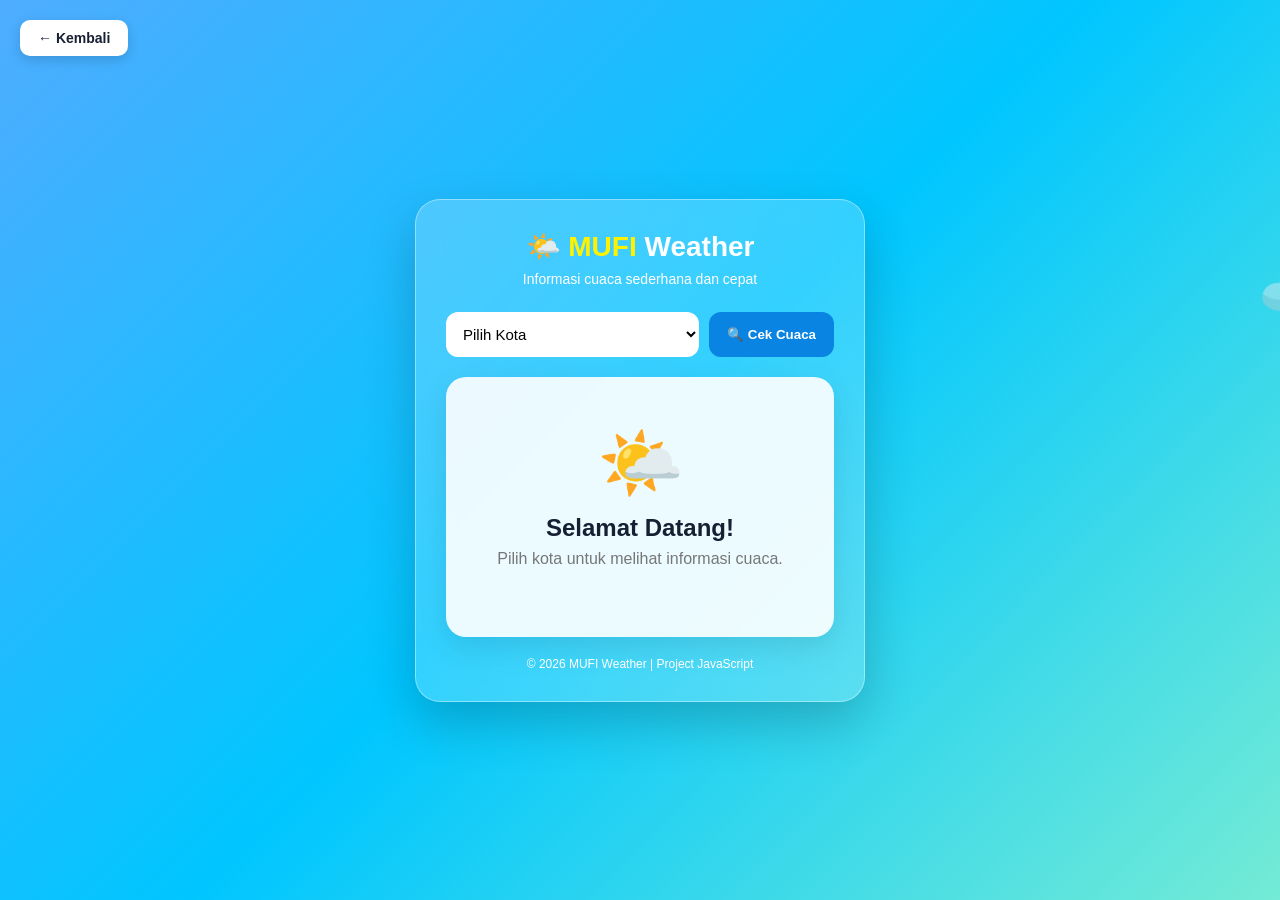
<file: index.html>
<!DOCTYPE html>
<html lang="id">
<head>
    <meta charset="UTF-8">
    <meta name="viewport" content="width=device-width, initial-scale=1.0">

    <title>MUFI Weather</title>

    <link rel="stylesheet" href="cuaca.css">
</head>

<body>

    <!-- Awan dekorasi -->
    <div class="cloud cloud1">☁️</div>
    <div class="cloud cloud2">☁️</div>
    <div class="cloud cloud3">☁️</div>

    <div class="weather-container">

        <!-- Header -->
        <header>
            <div class="logo">
                🌤️ <span>MUFI</span> Weather
            </div>

            <p class="subtitle">
                Informasi cuaca sederhana dan cepat
            </p>
        </header>

        <!-- Pencarian -->
        <div class="search-box">

            <select id="kota">
                <option value="">Pilih Kota</option>
                <option value="medan">Medan</option>
                <option value="jakarta">Jakarta</option>
                <option value="bandung">Bandung</option>
                <option value="surabaya">Surabaya</option>
                <option value="yogyakarta">Yogyakarta</option>
            </select>

            <button onclick="cekCuaca()">
                🔍 Cek Cuaca
            </button>

        </div>

        <!-- Hasil Cuaca -->
        <div id="hasil" class="weather-card">

            <div class="welcome">

                <div class="big-icon">
                    🌤️
                </div>

                <h2>Selamat Datang!</h2>

                <p>
                    Pilih kota untuk melihat informasi cuaca.
                </p>

            </div>

        </div>

        <!-- Footer -->
        <footer>
            © 2026 MUFI Weather | Project JavaScript
        </footer>

    </div>

    <script src="cuaca.js"></script>

</body>
<button class="back-button" onclick="kembali()">
    ← Kembali
</button>
</html>
</file>
<file: cuaca.css>
* {
    box-sizing: border-box;
    margin: 0;
    padding: 0;
}

body {
    font-family: Arial, Helvetica, sans-serif;

    min-height: 100vh;

    display: flex;
    justify-content: center;
    align-items: center;

    overflow: hidden;

    background:
        linear-gradient(
            135deg,
            #4facfe,
            #00c6ff,
            #74ebd5
        );
}


/* =========================
   CLOUD
========================= */

.cloud {
    position: fixed;

    font-size: 80px;

    opacity: 0.45;

    animation: bergerak 20s linear infinite;
}

.cloud1 {
    top: 8%;
    left: -100px;
}

.cloud2 {
    top: 25%;
    right: -100px;

    font-size: 100px;

    animation-duration: 25s;
}

.cloud3 {
    bottom: 10%;
    left: -150px;

    font-size: 60px;

    animation-duration: 30s;
}


@keyframes bergerak {

    from {
        transform: translateX(0);
    }

    to {
        transform: translateX(120vw);
    }

}


/* =========================
   CONTAINER
========================= */

.weather-container {

    width: 450px;

    padding: 30px;

    position: relative;

    z-index: 2;

    background: rgba(255, 255, 255, 0.2);

    backdrop-filter: blur(15px);

    border: 1px solid rgba(255, 255, 255, 0.4);

    border-radius: 25px;

    box-shadow:
        0 20px 50px rgba(0, 0, 0, 0.2);

}


/* =========================
   HEADER
========================= */

.logo {

    text-align: center;

    font-size: 28px;

    font-weight: bold;

    color: white;

    margin-bottom: 8px;

}

.logo span {
    color: #fff200;
}

.subtitle {

    text-align: center;

    color: white;

    font-size: 14px;

    margin-bottom: 25px;

}


/* =========================
   SEARCH
========================= */

.search-box {

    display: flex;

    gap: 10px;

    margin-bottom: 20px;

}

select {

    flex: 1;

    padding: 13px;

    border: none;

    outline: none;

    border-radius: 12px;

    background: white;

    font-size: 15px;

}

button {

    padding: 13px 18px;

    border: none;

    border-radius: 12px;

    background: #0984e3;

    color: white;

    font-weight: bold;

    cursor: pointer;

    transition: 0.3s;

}

button:hover {

    transform: translateY(-2px);

    background: #006dcc;

    box-shadow:
        0 5px 15px rgba(0, 0, 0, 0.2);

}


/* =========================
   WEATHER CARD
========================= */

.weather-card {

    background: rgba(255, 255, 255, 0.9);

    border-radius: 20px;

    padding: 25px;

    min-height: 260px;

    box-shadow:
        0 10px 30px rgba(0, 0, 0, 0.1);

}


/* =========================
   WELCOME
========================= */

.welcome {

    text-align: center;

    padding: 20px 0;

}

.big-icon {

    font-size: 70px;

    margin-bottom: 10px;

}

.welcome h2 {

    color: #172033;

    margin-bottom: 8px;

}

.welcome p {

    color: #777;

}


/* =========================
   HASIL CUACA
========================= */

.location {

    text-align: center;

    color: #555;

    font-size: 16px;

}

.weather-icon {

    text-align: center;

    font-size: 75px;

    margin: 5px 0;

}

.temperature {

    text-align: center;

    font-size: 55px;

    font-weight: bold;

    color: #0984e3;

}

.condition {

    text-align: center;

    font-size: 18px;

    font-weight: bold;

    color: #333;

    margin-bottom: 20px;

}


/* =========================
   INFO
========================= */

.info {

    display: grid;

    grid-template-columns: repeat(3, 1fr);

    gap: 10px;

}

.info-box {

    padding: 12px;

    text-align: center;

    border-radius: 12px;

    background: #f1f8ff;

}

.info-icon {

    font-size: 25px;

}

.info-title {

    font-size: 12px;

    color: #777;

    margin-top: 5px;

}

.info-value {

    font-weight: bold;

    margin-top: 3px;

    color: #333;

}


/* =========================
   ANIMASI HASIL
========================= */

.weather-card.show {

    animation: muncul 0.5s ease;

}

@keyframes muncul {

    from {

        opacity: 0;

        transform: translateY(15px);

    }

    to {

        opacity: 1;

        transform: translateY(0);

    }

}


/* =========================
   FOOTER
========================= */

footer {

    text-align: center;

    color: white;

    font-size: 12px;

    margin-top: 20px;

}


/* =========================
   RESPONSIVE
========================= */

@media (max-width: 500px) {

    .weather-container {

        width: 92%;

        padding: 20px;

    }

    .search-box {

        flex-direction: column;

    }

    button {

        width: 100%;

    }

}
/* =====================================================
   DETAIL CUACA TAMBAHAN
===================================================== */

.extra-info {

    display: grid;

    grid-template-columns: 1fr 1fr;

    gap: 10px;

    margin-top: 15px;

}


.extra-box {

    display: flex;

    align-items: center;

    gap: 10px;

    padding: 12px;

    border-radius: 13px;

    background: #f4f9ff;

    transition: 0.3s;

}


.extra-box:hover {

    transform: translateY(-3px);

    box-shadow:
        0 5px 15px rgba(0, 0, 0, 0.08);

}


.extra-box > span {

    font-size: 25px;

}


.extra-box small {

    display: block;

    color: #888;

    font-size: 10px;

    margin-bottom: 3px;

}


.extra-box b {

    display: block;

    color: #172033;

    font-size: 13px;

}


/* =====================================================
   REKOMENDASI
===================================================== */

.recommendation {

    display: flex;

    align-items: center;

    gap: 12px;

    margin-top: 15px;

    padding: 14px;

    border-radius: 14px;

    background:
        linear-gradient(
            135deg,
            #e8f7ff,
            #f5fbff
        );

    border: 1px solid #d5edff;

}


.recommendation > span {

    font-size: 28px;

}


.recommendation small {

    color: #777;

    font-size: 11px;

}


.recommendation p {

    color: #172033;

    font-size: 13px;

    font-weight: bold;

    margin-top: 3px;

}


/* =====================================================
   UPDATE TIME
===================================================== */

.update-time {

    text-align: center;

    margin-top: 15px;

    color: #888;

    font-size: 10px;

}


/* =====================================================
   ANIMASI ICON CUACA
===================================================== */

.weather-icon {

    animation:
        floatingWeather 3s ease-in-out infinite;

}


@keyframes floatingWeather {

    0% {
        transform: translateY(0);
    }

    50% {
        transform: translateY(-8px);
    }

    100% {
        transform: translateY(0);
    }

}


/* =====================================================
   TEMA CERAH
===================================================== */

body.cuaca-cerah {

    background:
        linear-gradient(
            135deg,
            #f6d365,
            #fda085,
            #4facfe
        );

}


/* =====================================================
   TEMA HUJAN
===================================================== */

body.cuaca-hujan {

    background:
        linear-gradient(
            135deg,
            #4b6584,
            #778ca3,
            #596275
        );

}


/* =====================================================
   TEMA BERAWAN
===================================================== */

body.cuaca-awan {

    background:
        linear-gradient(
            135deg,
            #74b9ff,
            #a5b1c2,
            #81ecec
        );

}


/* =====================================================
   RESPONSIVE DETAIL
===================================================== */

@media (max-width: 500px) {

    .extra-info {

        grid-template-columns: 1fr;

    }

}
.back-button {
    position: fixed;
    top: 20px;
    left: 20px;
    padding: 10px 18px;
    border: none;
    border-radius: 10px;
    background: white;
    color: #172033;
    font-size: 14px;
    font-weight: bold;
    cursor: pointer;
    box-shadow: 0 4px 12px rgba(0, 0, 0, 0.15);
    transition: 0.3s;
    z-index: 1000;
}

.back-button:hover {
    transform: translateX(-3px);
    box-shadow: 0 6px 18px rgba(0, 0, 0, 0.2);
}
</file>
